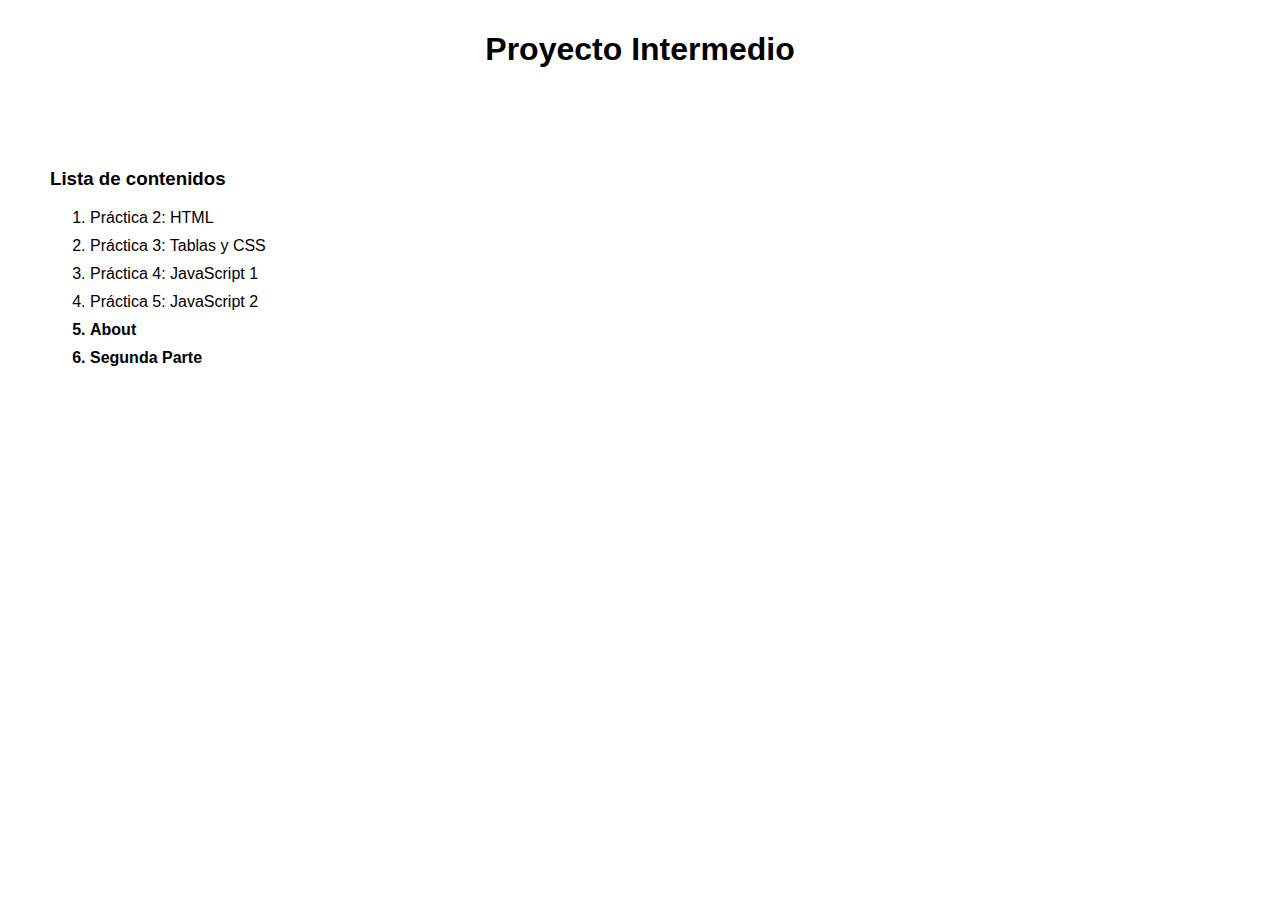
<file: index.html>
<!DOCTYPE html>
<html>
<head>
	<meta charset="utf-8">
	<meta name="viewport" content="width=device-width, initial-scale=1">
	<title>Proyecto Intermedio</title>
	<link rel="stylesheet" type="text/css" href="styles.css">
	<style type="text/css">
		li { margin-top: 10px; transition: margin .6s; cursor: pointer; }
		li:hover { text-decoration: underline; margin-left: 1rem;}
	</style>
</head>
<body>
	<h1>Proyecto Intermedio</h1>
	<h3>Lista de contenidos</h3>
	<ol>
		<li onclick="redirigir('practica2/index.html')">Práctica 2: HTML</li>
		<li onclick="redirigir('practica3/index.html')">Práctica 3: Tablas y CSS</li>
		<li onclick="redirigir('practica4/index.html')">Práctica 4: JavaScript 1</li>
		<li onclick="redirigir('practica5/index.html')">Práctica 5: JavaScript 2</li>
		<strong><li onclick="redirigir('about/index.html')">About</li></strong>
		<strong><li onclick="redirigir('parte2/index.html')">Segunda Parte</li></strong>
	</ol>
	<script type="text/javascript">
		// fucnión para redirigir
		function redirigir(url) {
			window.location.href = url;
		}
	</script>
</body>
</html>
</file>
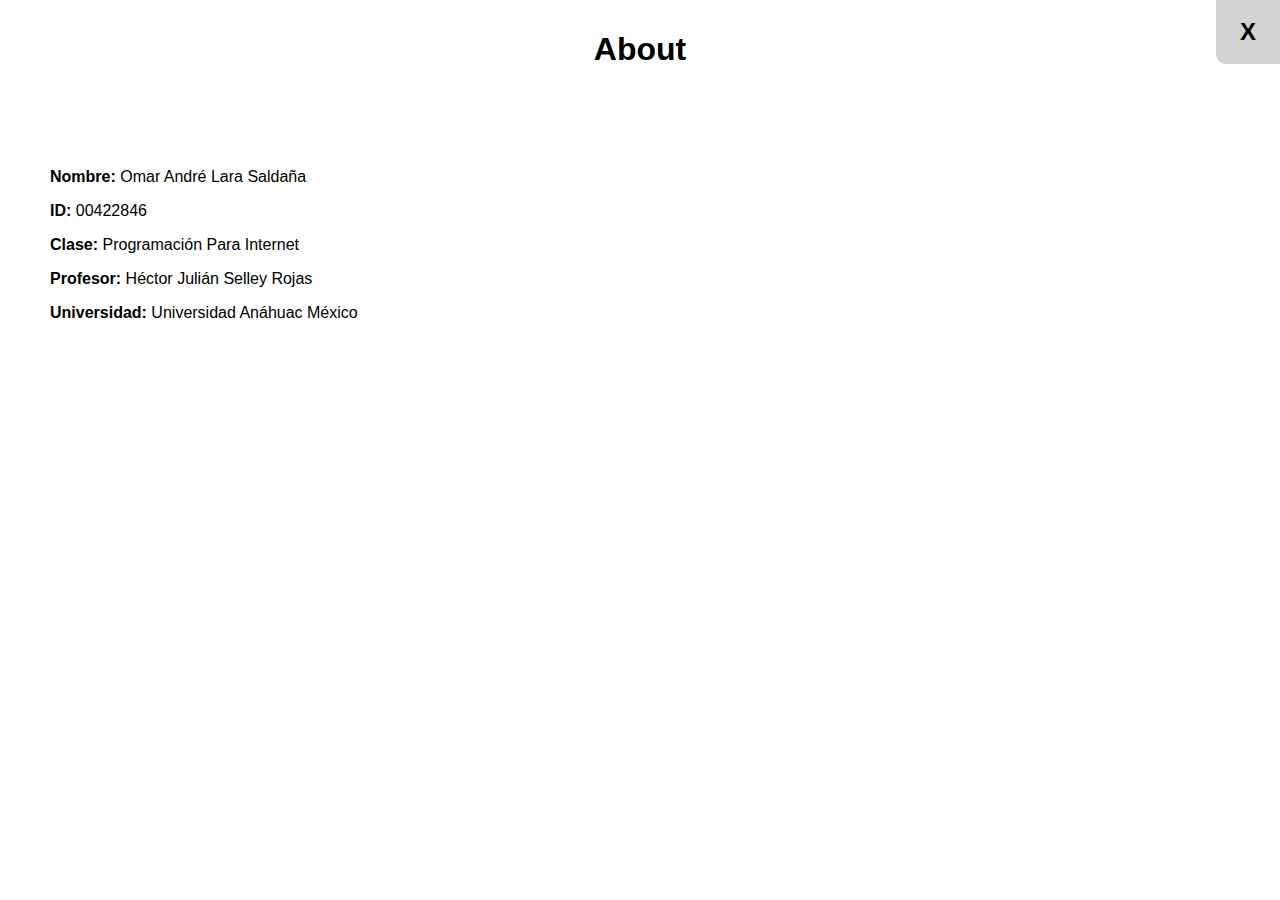
<file: about/index.html>
<!DOCTYPE html>
<html>
<head>
	<meta charset="utf-8">
	<meta name="viewport" content="width=device-width, initial-scale=1">
	<link rel="stylesheet" type="text/css" href="../styles.css">
	<title>Datos personales</title>
</head>
<body>
	<!-- botón flotante para regresar al inicio -->
	<a href="../index.html">
		<div class="floating">
			<strong>X</strong>
		</div>
	</a>

	<h1>About</h1>

	<p><strong>Nombre:</strong> Omar André Lara Saldaña</p>
	<p><strong>ID:</strong> 00422846</p>
	<p><strong>Clase:</strong> Programación Para Internet</p>
	<p><strong>Profesor:</strong> Héctor Julián Selley Rojas</p>
	<p><strong>Universidad:</strong> Universidad Anáhuac México</p>
	
</body>
</html>
</file>
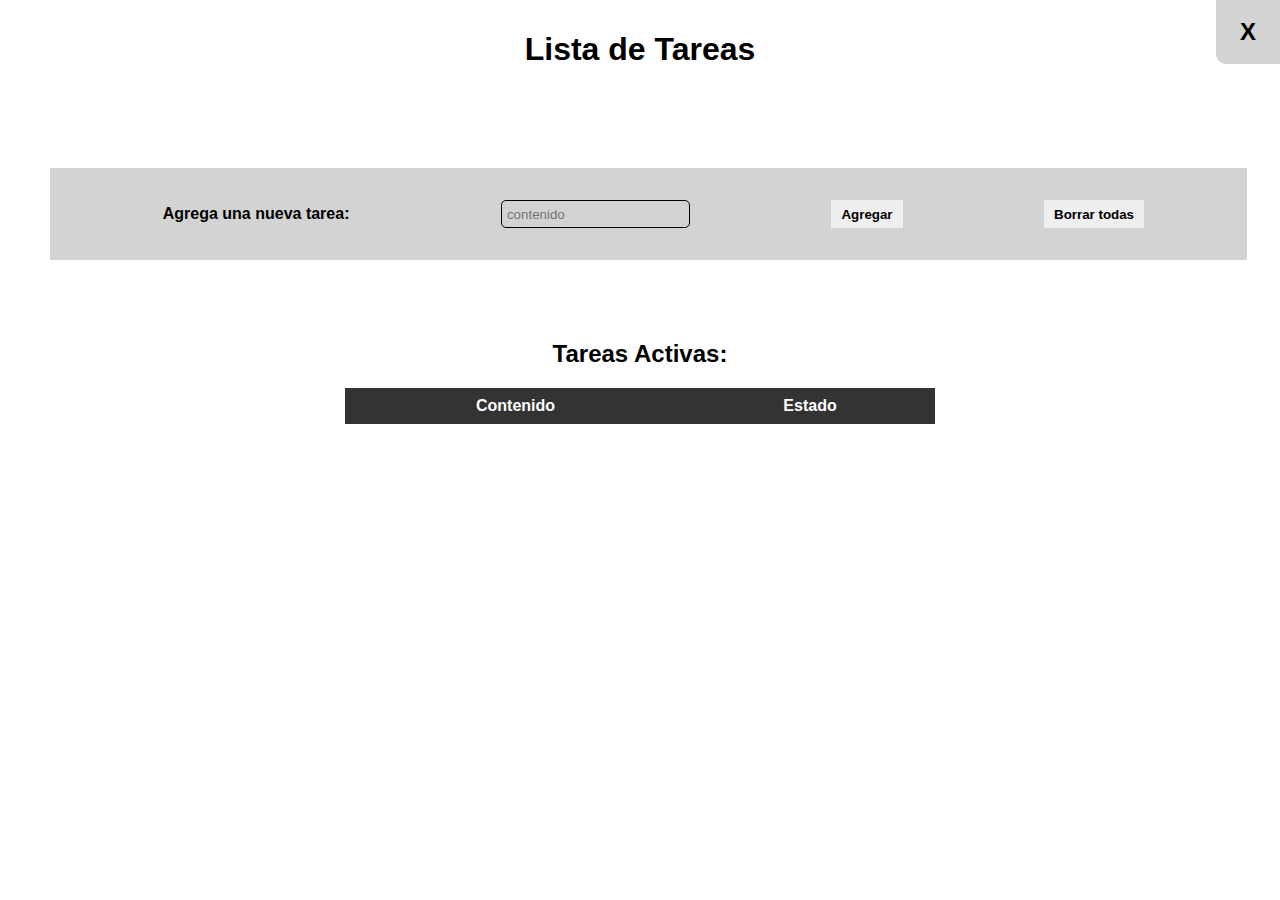
<file: parte2/index.html>
<!DOCTYPE html>
<html>
<head>
	<meta charset="utf-8">
	<meta name="viewport" content="width=device-width, initial-scale=1">
	<title>Segunda Parte</title>
	<link rel="stylesheet" type="text/css" href="../styles.css">
	<link rel="stylesheet" type="text/css" href="index.css">
</head>
<body>
	<!-- botón flotante para regresar al inicio -->
    <a href="../index.html">
        <div class="floating">
            <strong>X</strong>
        </div>
    </a>

    <h1>Lista de Tareas</h1>

    <div class="section">
    	<label><strong>Agrega una nueva tarea:</strong></label>
    	<input type="text" onchange="tachar(1)" placeholder="contenido" id="contenido">
    	<button id="add" onclick="agregar()"><strong>Agregar</strong></button>
    	<button id="clear" onclick="limpiar()"><strong>Borrar todas</strong></button>
    </div>

    <h2>Tareas Activas:</h2>

    <table id="tabla">
    	<tr>
    		<th>Contenido</th>
    		<th>Estado</th>
    	</tr>
    </table>

   	<script type="text/javascript">
   		// seleccionar la tabla
   		var tabla = document.getElementById("tabla");
   		// el contador de las clases 
   		var counter = 0;

   		//
   		function agregar () {
   			// obtener el valor del input
   			let content = document.getElementById("contenido").value;
   			// comprobar valores vacios
   			if (content == "") {
   				alert("Error: No se aceptan valores vacíos");
   				return 0;
   			}
   			// crear la tr
   			let row = `<tr>
	    		<td id="t${counter}">${content}</td>
	    		<td><input type="checkbox" onchange="tachar(${counter})" id="c${counter}"></td>
    		</tr>`;
    		// agregar eso a la tabla
    		tabla.innerHTML += row;
    		// impiar el input
    		document.getElementById("contenido").value = '';
    		// y aumentar el contador
    		counter += 1;
   		}

   		// 
   		function tachar (i) {
   			// seleccionamos el texto a tachar o destachar
   			let text = document.getElementById("t"+i);
   			// seleccionamos el input
   			let check = document.getElementById("c"+i);
   			// comprobamos si fue checkeada
   			if (check.checked) {
   				// si si, tachamos el texto
   				text.style.textDecoration= "line-through";
   			} else {
   				// si no, lo destachamos
   				text.style.textDecoration= "none";
   			}

   		}

   		// 
   		function limpiar () {
   			tabla.innerHTML = `<tr>
	    		<th>Contenido</th>
	    		<th>Estado</th>
	    	</tr>`;
   		}

   	</script>
</body>
</html>
</file>
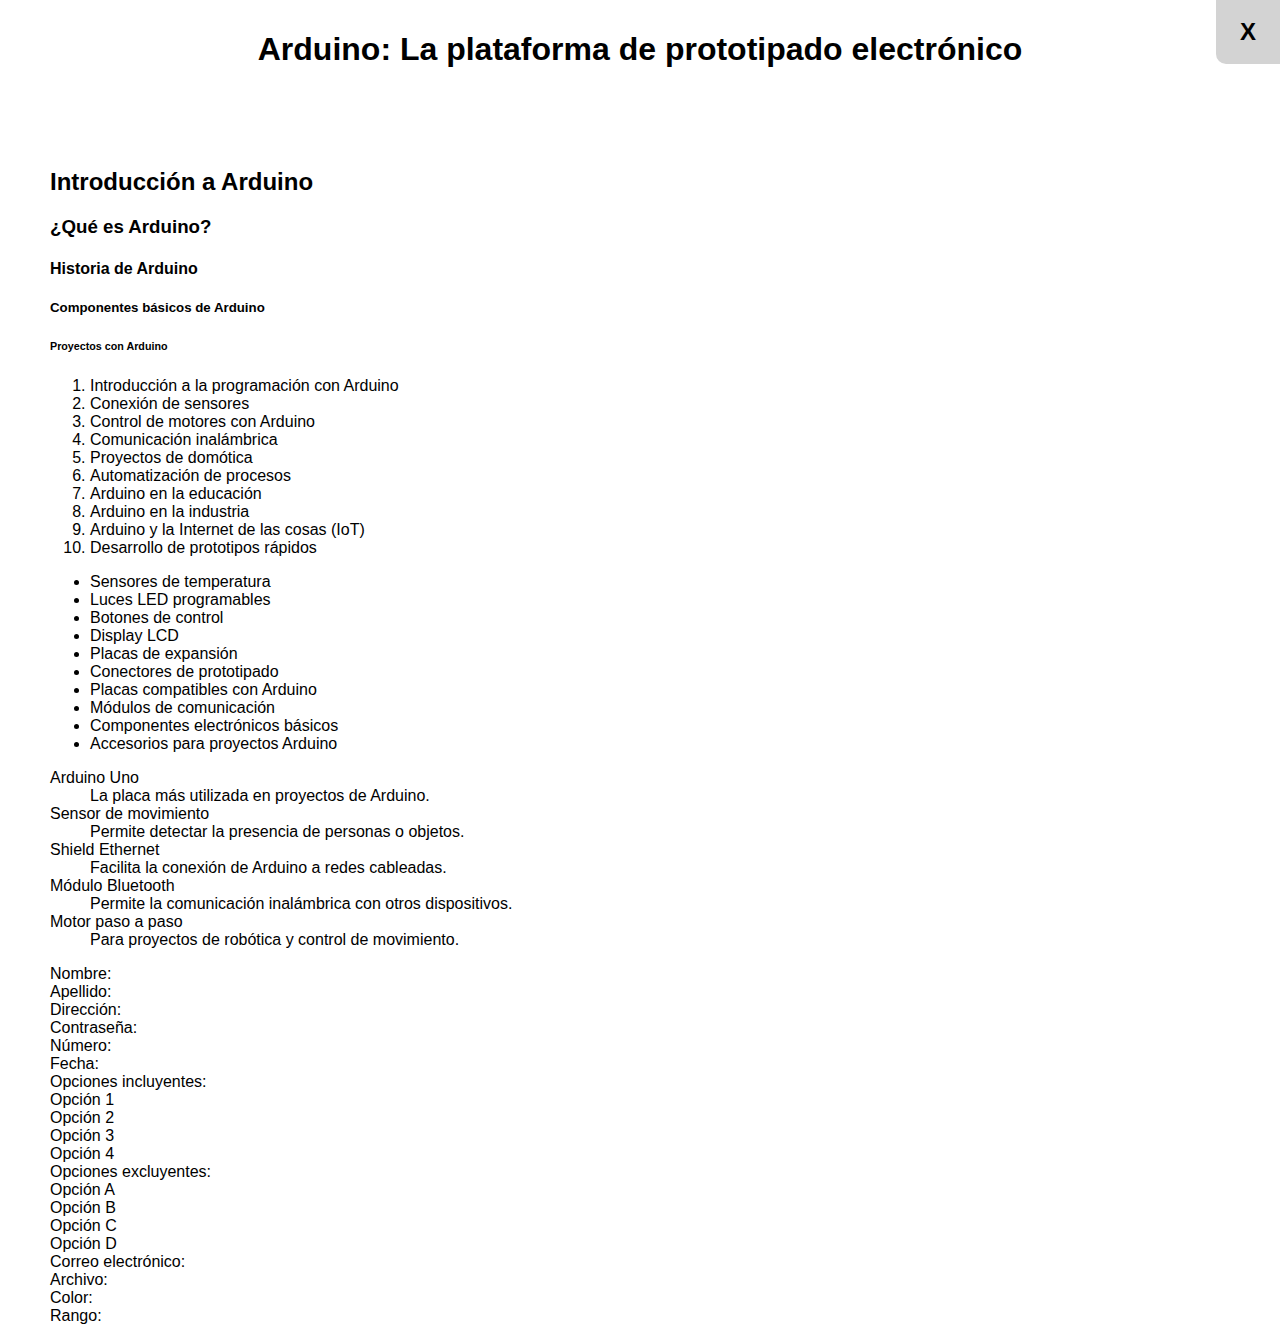
<file: practica2/index.html>
﻿<!DOCTYPE html>

<html>
<head>
    <meta charset="utf-8">
    <meta name="viewport" content="width=device-width, initial-scale=1">
    <title>Proyecto Intermedio</title>
    <link rel="stylesheet" type="text/css" href="../styles.css">    
</head>
<body>
    <!-- botón flotante para regresar al inicio -->
    <a href="../index.html">
        <div class="floating">
            <strong>X</strong>
        </div>
    </a>

    <h1>Arduino: La plataforma de prototipado electr&#243;nico</h1>
    <h2>Introducci&#243;n a Arduino</h2>
    <h3>&#191;Qu&#233; es Arduino?</h3>
    <h4>Historia de Arduino</h4>
    <h5>Componentes b&#225;sicos de Arduino</h5>
    <h6>Proyectos con Arduino</h6>

    <ol>
        <li>Introducci&#243;n a la programaci&#243;n con Arduino</li>
        <li>Conexi&#243;n de sensores</li>
        <li>Control de motores con Arduino</li>
        <li>Comunicaci&#243;n inal&#225;mbrica</li>
        <li>Proyectos de dom&#243;tica</li>
        <li>Automatizaci&#243;n de procesos</li>
        <li>Arduino en la educaci&#243;n</li>
        <li>Arduino en la industria</li>
        <li>Arduino y la Internet de las cosas (IoT)</li>
        <li>Desarrollo de prototipos r&#225;pidos</li>
    </ol>

    <ul>
        <li>Sensores de temperatura</li>
        <li>Luces LED programables</li>
        <li>Botones de control</li>
        <li>Display LCD</li>
        <li>Placas de expansi&#243;n</li>
        <li>Conectores de prototipado</li>
        <li>Placas compatibles con Arduino</li>
        <li>M&#243;dulos de comunicaci&#243;n</li>
        <li>Componentes electr&#243;nicos b&#225;sicos</li>
        <li>Accesorios para proyectos Arduino</li>
    </ul>

    <dl>
        <dt>Arduino Uno</dt>
        <dd>La placa m&#225;s utilizada en proyectos de Arduino.</dd>
        <dt>Sensor de movimiento</dt>
        <dd>Permite detectar la presencia de personas o objetos.</dd>
        <dt>Shield Ethernet</dt>
        <dd>Facilita la conexi&#243;n de Arduino a redes cableadas.</dd>
        <dt>M&#243;dulo Bluetooth</dt>
        <dd>Permite la comunicaci&#243;n inal&#225;mbrica con otros dispositivos.</dd>
        <dt>Motor paso a paso</dt>
        <dd>Para proyectos de rob&#243;tica y control de movimiento.</dd>
    </dl>

    
        <label for="nombre">Nombre:</label>
        <br/>

        <label for="apellido">Apellido:</label>
        <br/>
<label for="direccion">Direcci&#243;n:</label>
        <br/>

        <label for="contrasena">Contrase&#241;a:</label>
        <br/>

        <label for="numero">N&#250;mero:</label>
        <br/>

        <label for="fecha">Fecha:</label>
        <br/>

        <label for="opciones-incluyentes">Opciones incluyentes:</label><br/>
        
        <label for="opcion1">Opci&#243;n 1</label><br/>
        
        <label for="opcion2">Opci&#243;n 2</label><br/>
        
        <label for="opcion3">Opci&#243;n 3</label><br/>
        
        <label for="opcion4">Opci&#243;n 4</label><br/>

        <label for="opciones-excluyentes">Opciones excluyentes:</label><br/>
        
        <label for="opcionA">Opci&#243;n A</label><br/>
        
        <label for="opcionB">Opci&#243;n B</label><br/>
        
        <label for="opcionC">Opci&#243;n C</label><br/>
        
        <label for="opcionD">Opci&#243;n D</label><br/>

        <label for="email">Correo electr&#243;nico:</label>
        <br/>

        <label for="archivo">Archivo:</label>
        <br/>

        <label for="color">Color:</label>
        <br/>

        <label for="rango">Rango:</label>
<br/>

        
    
<!-- lo descargué de bs y me salió esto, no se que sea -->
<script type="module" src="https://s.brightspace.com/lib/bsi/2024.9.245/unbundled/mathjax.js"></script><script type="text/javascript">document.addEventListener('DOMContentLoaded', function() {
						if (document.querySelector('math') || /\$\$|\\\(|\\\[|\\begin{|\\ref{|\\eqref{/.test(document.body.innerHTML)) {
							document.querySelectorAll('mspace[linebreak="newline"]').forEach(elm => {
								elm.setAttribute('style', 'display: block; height: 0.5rem;');
							});

							window.D2L.MathJax.loadMathJax({
								outputScale: 1.5,
								renderLatex: false,
								enableMML3Support: false
							});
						}
					});</script><script type="module" src="https://s.brightspace.com/lib/bsi/2024.9.245/unbundled/prism.js"></script><script type="text/javascript">document.addEventListener('DOMContentLoaded', function() {
					document.querySelectorAll('.d2l-code').forEach(code => {
						window.D2L.Prism.formatCodeElement(code);
					});
				});</script><script type="module" src="https://s.brightspace.com/lib/bsi/2024.9.245/unbundled/embeds.js"></script><script type="text/javascript">document.addEventListener('DOMContentLoaded', function() {
					window.D2L.EmbedRenderer.renderEmbeds(document.body);
				});</script></body></html>
</file>
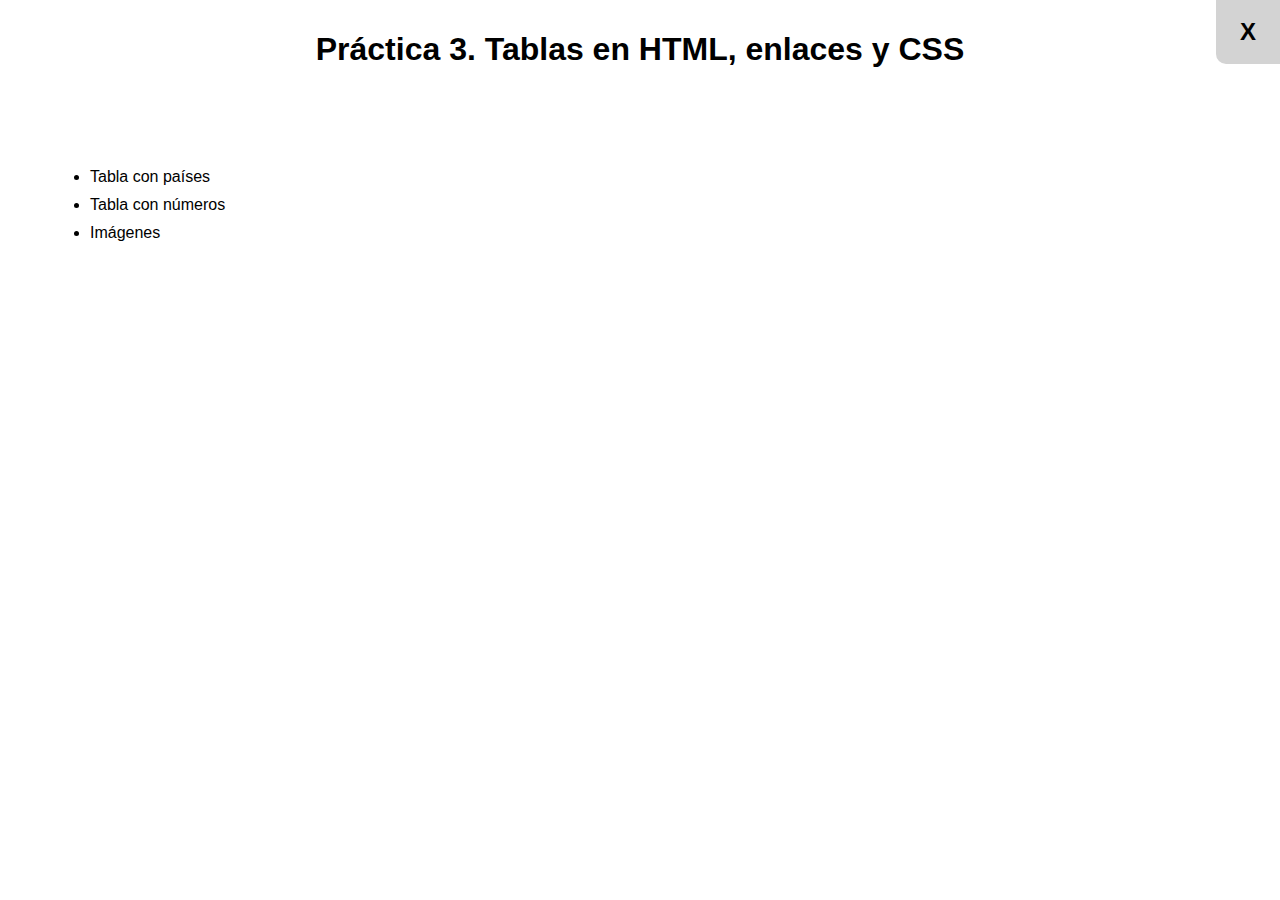
<file: practica3/index.html>
<!DOCTYPE html>
<html>
<head>
	<meta charset="utf-8">
	<meta name="viewport" content="width=device-width, initial-scale=1">
	<title>Inicio</title>
	<link rel="stylesheet" type="text/css" href="../styles.css">
    <style type="text/css">
		li { margin-top: 10px; transition: margin .4s; cursor: pointer; }
		li:hover { text-decoration: underline; margin-left: 1rem;}
	</style>
</head>
<body>
	<!-- botón flotante para regresar al inicio -->
	<a href="../index.html">
		<div class="floating">
			<strong>X</strong>
		</div>
	</a>


	<h1>Práctica 3. Tablas en HTML, enlaces y CSS</h1>
	
	<ul>
		<li onclick="redirigir('tabla1.html')">Tabla con países</li>
		<li onclick="redirigir('tabla2.html')">Tabla con números</li>
		<li onclick="redirigir('imagenes.html')">Imágenes</li>
	</ul>
	
	<script type="text/javascript">
		// fucnión para redirigir
		function redirigir(url) {
			window.location.href = url;
		}
	</script>
</body>
</html>
</file>
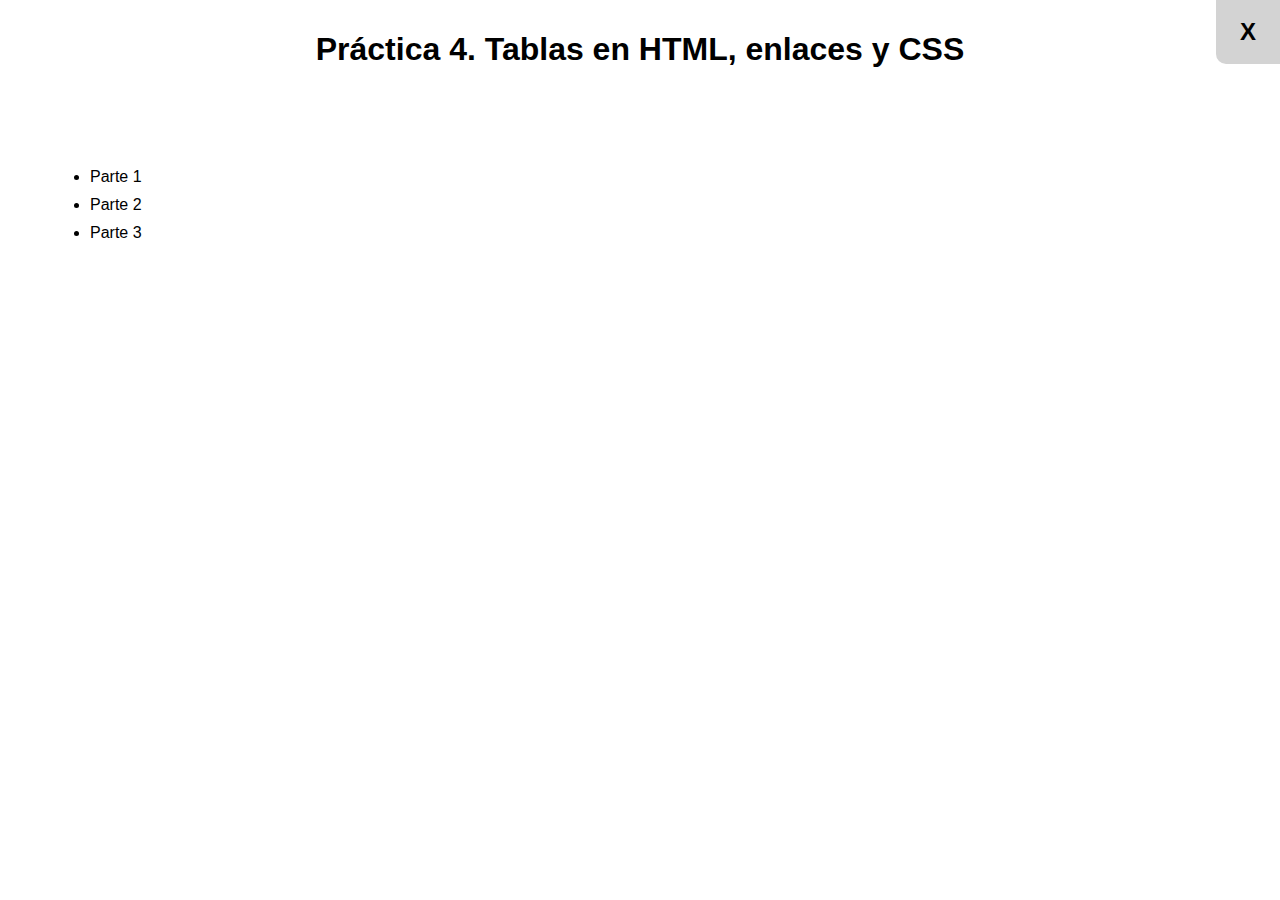
<file: practica4/index.html>
<!DOCTYPE html>
<html>
<head>
	<meta charset="utf-8">
	<meta name="viewport" content="width=device-width, initial-scale=1">
	<title>Inicio</title>
	<link rel="stylesheet" type="text/css" href="../styles.css">
    <style type="text/css">
		li { margin-top: 10px; transition: margin .6s; cursor: pointer; }
		li:hover { text-decoration: underline; margin-left: 1rem;}
	</style>
</head>
<body>
	<!-- botón flotante para regresar al inicio -->
	<a href="../index.html">
		<div class="floating">
			<strong>X</strong>
		</div>
	</a>


	<h1>Práctica 4. Tablas en HTML, enlaces y CSS</h1>
	
	<ul>
		<li onclick="redirigir('primero.html')">Parte 1</li>
		<li onclick="redirigir('segundo.html')">Parte 2</li>
		<li onclick="redirigir('tercero.html')">Parte 3</li>
	</ul>
	
	<script type="text/javascript">
		// fucnión para redirigir
		function redirigir(url) {
			window.location.href = url;
		}
	</script>
</body>
</html>
</file>
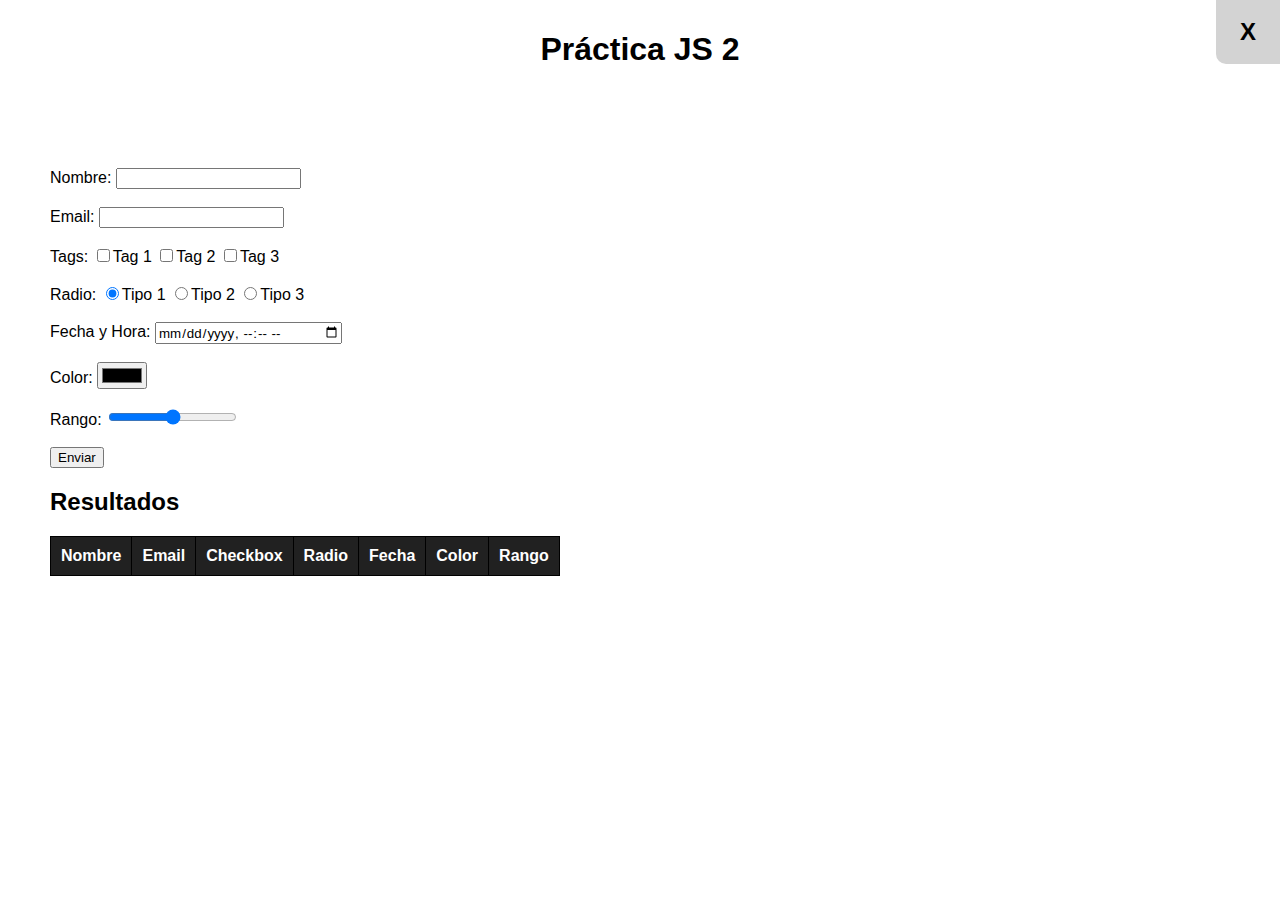
<file: practica5/index.html>
<!DOCTYPE html>
<html>
<head>
	<meta charset="utf-8">
	<meta name="viewport" content="width=device-width, initial-scale=1">
	<title>Práctica JS 2</title>
	<link rel="stylesheet" type="text/css" href="./index.css">
	<link rel="stylesheet" type="text/css" href="../styles.css">
</head>
<body>
	<!-- botón flotante para regresar al inicio -->
	<a href="../index.html">
		<div class="floating">
			<strong>X</strong>
		</div>
	</a>
	
	
	<h1>Práctica JS 2</h1>

	<form id="miFormulario">
		<label>Nombre:</label>
	    <input type="text" id="nombre">
	    <br><br>
	    
	    <label>Email:</label>
	    <input type="email" id="email">
	    <br><br>
	    
	    <label>Tags:</label>
	    <input type="checkbox" value="Tag 1" class="tags">Tag 1
	    <input type="checkbox" value="Tag 2" class="tags">Tag 2
	    <input type="checkbox" value="Tag 3" class="tags">Tag 3
	    <br><br>
	    
	    <label>Radio:</label>
	    <!-- por default checkear el primero -->
	    <!-- estos si llevan name para que no se pueda seleccionar todos -->
	    <input type="radio" name="radio" value="Radio 1" checked>Tipo 1
	    <input type="radio" name="radio" value="Radio 2">Tipo 2
	    <input type="radio" name="radio" value="Radio 3">Tipo 3
	    <br><br>
	    
	    <label>Fecha y Hora:</label>
	    <input type="datetime-local" id="fechaHora">
	    <br><br>
	    
	    <label>Color:</label>
	    <input type="color" id="color">
	    <br><br>

	    <label>Rango:</label>
	    <input type="range" id="rango" min="0" max="100">
	    <br><br>

		<button type="button" onclick="main()">Enviar</button>
	</form>

	<h2>Resultados</h2>

	<table id="tabla">
		<tr>
			<th>Nombre</th>
			<th>Email</th>
			<th>Checkbox</th>
			<th>Radio</th>
			<th>Fecha</th>
			<th>Color</th>
			<th>Rango</th>
		</tr>
	</table>

	<!-- lo puse acá por que daba error si lo ponía en el head -->
	<script src="./index.js"></script>
</body>
</html>
</file>
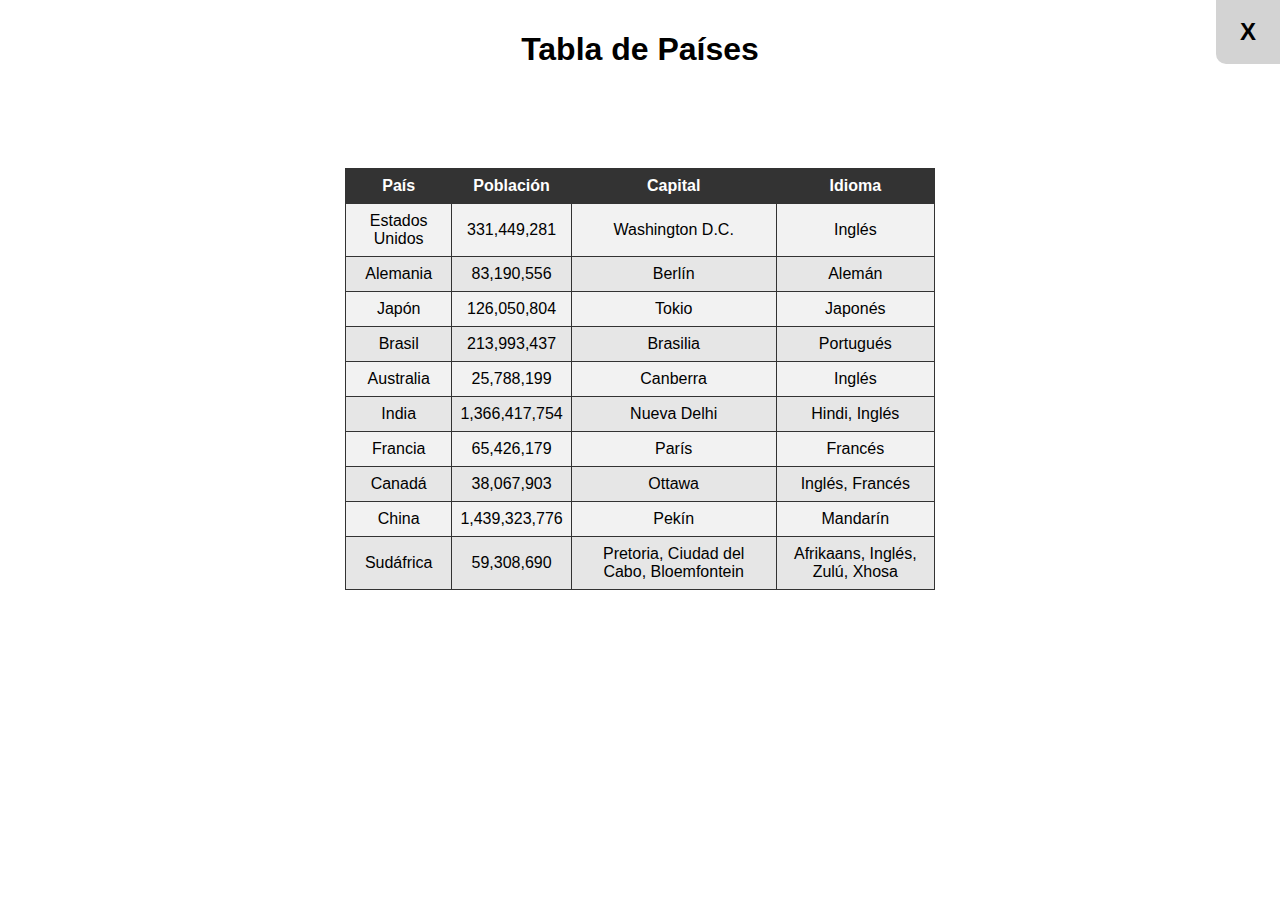
<file: practica3/tabla1.html>
<!DOCTYPE html>
<html lang="en">
<head>
    <meta charset="utf-8">
	<meta name="viewport" content="width=device-width, initial-scale=1">
    <link rel="stylesheet" type="text/css" href="../styles.css">
	<title>Tabla de países</title>
    <style>
    	h1 { text-align: center; }
        table {
            width: 50%;
			/* para que los bordes se junten */
            border-collapse: collapse;
            margin: 20px auto;
        }
        th {
            background-color: #333;
            color: white;
            font-weight: bold;
        }
        th, td {
            border: 1px solid #333;
            padding: 8px;
            text-align: center;
        }
		/* para las filas impares */
        tr:nth-child(odd) {
            background-color: #f2f2f2;
        }
		/* para las filas pares */
        tr:nth-child(2n) {
            background-color: #e6e6e6;
        }
    </style>
</head>
<body>

    <!-- botón flotante para regresar al inicio -->
    <a href="./index.html">
        <div class="floating">
            <strong>X</strong>
        </div>
    </a>

	<h1>Tabla de Países</h1>
    <table>
        <thead>
            <tr>
                <th>País</th>
                <th>Población</th>
                <th>Capital</th>
                <th>Idioma</th>
            </tr>
        </thead>
        <tbody>
            <tr>
                <td>Estados Unidos</td>
                <td>331,449,281</td>
                <td>Washington D.C.</td>
                <td>Inglés</td>
            </tr>
            <tr>
                <td>Alemania</td>
                <td>83,190,556</td>
                <td>Berlín</td>
                <td>Alemán</td>
            </tr>
            <tr>
                <td>Japón</td>
                <td>126,050,804</td>
                <td>Tokio</td>
                <td>Japonés</td>
            </tr>
            <tr>
                <td>Brasil</td>
                <td>213,993,437</td>
                <td>Brasilia</td>
                <td>Portugués</td>
            </tr>
            <tr>
                <td>Australia</td>
                <td>25,788,199</td>
                <td>Canberra</td>
                <td>Inglés</td>
            </tr>
            <tr>
                <td>India</td>
                <td>1,366,417,754</td>
				<td>Nueva Delhi</td>
                <td>Hindi, Inglés</td>
            </tr>
            <tr>
                <td>Francia</td>
                <td>65,426,179</td>
                <td>París</td>
                <td>Francés</td>
            </tr>
            <tr>
                <td>Canadá</td>
                <td>38,067,903</td>
                <td>Ottawa</td>
                <td>Inglés, Francés</td>
            </tr>
            <tr>
                <td>China</td>
                <td>1,439,323,776</td>
                <td>Pekín</td>
                <td>Mandarín</td>
            </tr>
            <tr>
                <td>Sudáfrica</td>
                <td>59,308,690</td>
                <td>Pretoria, Ciudad del Cabo, Bloemfontein</td>
                <td>Afrikaans, Inglés, Zulú, Xhosa</td>
            </tr>
        </tbody>
    </table>
</body>
</html>
</file>
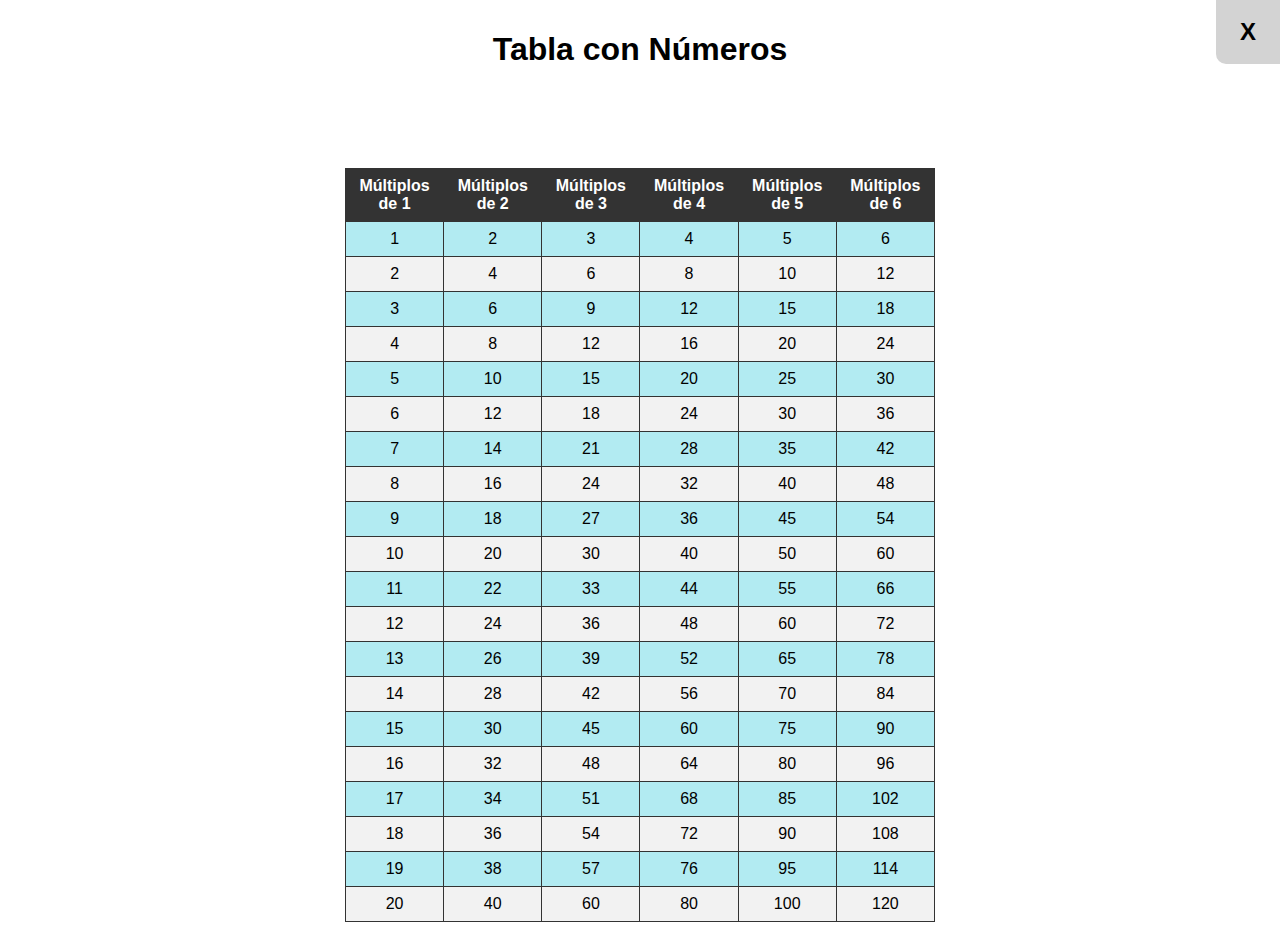
<file: practica3/tabla2.html>
<!DOCTYPE html>
<html>
<head>
	<meta charset="utf-8">
	<meta name="viewport" content="width=device-width, initial-scale=1">
	<link rel="stylesheet" type="text/css" href="../styles.css">
	<title>Tabla con números</title>
	<link rel="stylesheet" type="text/css" href="index.css">
</head>
<body>
	
	<!-- botón flotante para regresar al inicio -->
	<a href="./index.html">
		<div class="floating">
			<strong>X</strong>
		</div>
	</a>

	<h1>Tabla con Números</h1>
	<table>
		<tr>
			<th>Múltiplos de 1</th>
			<th>Múltiplos de 2</th>
			<th>Múltiplos de 3</th>
			<th>Múltiplos de 4</th>
			<th>Múltiplos de 5</th>
			<th>Múltiplos de 6</th>
		</tr>
	    <tr>
	        <td>1</td>
	        <td>2</td>
	        <td>3</td>
	        <td>4</td>
	        <td>5</td>
	        <td>6</td>
	    </tr>
	    <tr>
	        <td>2</td>
	        <td>4</td>
	        <td>6</td>
	        <td>8</td>
	        <td>10</td>
	        <td>12</td>
	    </tr>
	    <tr>
	        <td>3</td>
	        <td>6</td>
	        <td>9</td>
	        <td>12</td>
	        <td>15</td>
	        <td>18</td>
	    </tr>
	    <tr>
	        <td>4</td>
	        <td>8</td>
	        <td>12</td>
	        <td>16</td>
	        <td>20</td>
	        <td>24</td>
	    </tr>
	    <tr>
	        <td>5</td>
	        <td>10</td>
	        <td>15</td>
	        <td>20</td>
	        <td>25</td>
	        <td>30</td>
	    </tr>
	    <tr>
	        <td>6</td>
	        <td>12</td>
	        <td>18</td>
	        <td>24</td>
	        <td>30</td>
	        <td>36</td>
	    </tr>
	        <tr>
	        <td>7</td>
	        <td>14</td>
	        <td>21</td>
	        <td>28</td>
	        <td>35</td>
	        <td>42</td>
	    </tr>
	    <tr>
	        <td>8</td>
	        <td>16</td>
	        <td>24</td>
	        <td>32</td>
	        <td>40</td>
	        <td>48</td>
	    </tr>
	    <tr>
	        <td>9</td>
	        <td>18</td>
	        <td>27</td>
	        <td>36</td>
	        <td>45</td>
	        <td>54</td>
	    </tr>
	    <tr>
	        <td>10</td>
	        <td>20</td>
	        <td>30</td>
	        <td>40</td>
	        <td>50</td>
	        <td>60</td>
	    </tr>
	    <tr>
	        <td>11</td>
	        <td>22</td>
	        <td>33</td>
	        <td>44</td>
	        <td>55</td>
	        <td>66</td>
	    </tr>
	    <tr>
	        <td>12</td>
	        <td>24</td>
	        <td>36</td>
	        <td>48</td>
	        <td>60</td>
	        <td>72</td>
	    </tr>
	    <tr>
	        <td>13</td>
	        <td>26</td>
	        <td>39</td>
	        <td>52</td>
	        <td>65</td>
	        <td>78</td>
	    </tr>
	    <tr>
	        <td>14</td>
	        <td>28</td>
	        <td>42</td>
	        <td>56</td>
	        <td>70</td>
	        <td>84</td>
	    </tr>
	    <tr>
	        <td>15</td>
	        <td>30</td>
	        <td>45</td>
	        <td>60</td>
	        <td>75</td>
	        <td>90</td>
	    </tr>
	    <tr>
	        <td>16</td>
	        <td>32</td>
	        <td>48</td>
	        <td>64</td>
	        <td>80</td>
	        <td>96</td>
	    </tr>
	    <tr>
	        <td>17</td>
	        <td>34</td>
	        <td>51</td>
	        <td>68</td>
	        <td>85</td>
	        <td>102</td>
	    </tr>
	    <tr>
	        <td>18</td>
	        <td>36</td>
	        <td>54</td>
	        <td>72</td>
	        <td>90</td>
	        <td>108</td>
	    </tr>
	    <tr>
	        <td>19</td>
	        <td>38</td>
	        <td>57</td>
	        <td>76</td>
	        <td>95</td>
	        <td>114</td>
	    </tr>
	    <tr>
	        <td>20</td>
	        <td>40</td>
	        <td>60</td>
	        <td>80</td>
	        <td>100</td>
	        <td>120</td>
	    </tr>
	</table>
</body>
</html>
</file>
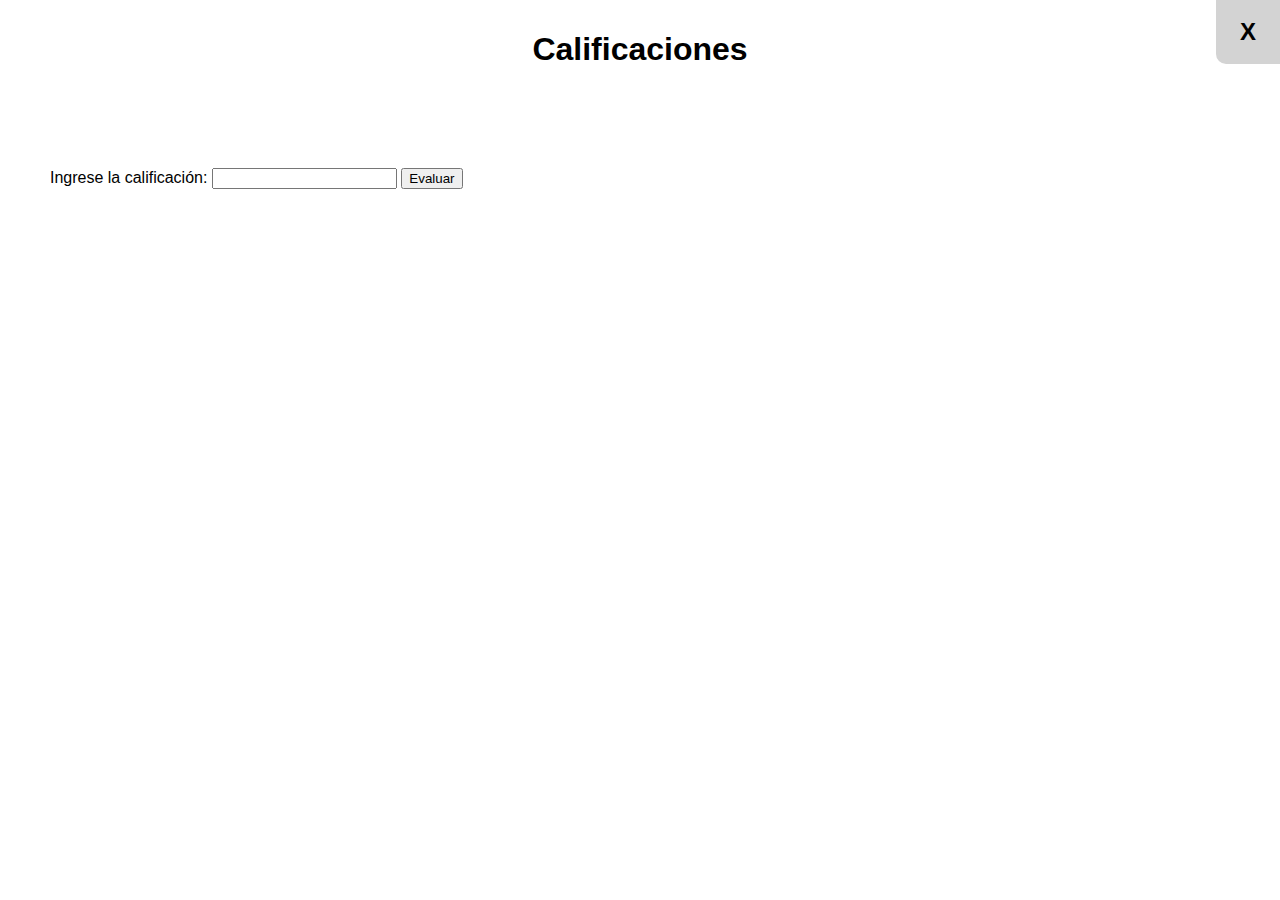
<file: practica4/primero.html>
<!DOCTYPE html>
<html lang="es">
<head>
    <!-- contenido del html bpasico -->
    <meta charset="UTF-8">
    <link rel="stylesheet" type="text/css" href="../styles.css">
    <meta name="viewport" content="width=device-width, initial-scale=1.0">
    <title>Primero</title>
</head>
<body>
    <!-- botón flotante para regresar al inicio -->
    <a href="./index.html">
        <div class="floating">
            <strong>X</strong>
        </div>
    </a>

    <!-- titulo -->
    <h1>Calificaciones</h1>
    <!-- formukario -->
    <form id="formularioCalificacion">
        <!-- label para el input -->
        <label for="inputCalificacion">Ingrese la calificación:</label>
        <!-- el input -->
        <input type="number" id="inputCalificacion">
        <!-- botón para subir el form -->
        <button type="submit">Evaluar</button>
    </form>
    <!-- espacio para mostrar resultados -->
    <p id="resultado"></p>

    <script type="text/javascript">
        // funcion para evaluar la calificacion ingresada
        function evaluarCalificacion() {
            // valor del input
            let calificacion = document.getElementById('inputCalificacion').value;

            // que calificacion esté en el rango correcto
            if (calificacion < 0 || calificacion > 10) {
                // mostramos el error de ser asi
                document.getElementById('resultado').innerText = 'Error: La calificación debe estar entre 0 y 10';

            // si la calificacion esta en rango
            } else {
                // evaluar la calificacion y asignar el resultado
                if (calificacion >= 0 && calificacion < 6) {
                    document.getElementById('resultado').innerText = 'NA';
                } else if (calificacion >= 6 && calificacion < 7.5) {
                    document.getElementById('resultado').innerText = 'S';
                } else if (calificacion >= 7.5 && calificacion < 9) {
                    document.getElementById('resultado').innerText = 'B';
                } else if (calificacion >= 9 && calificacion < 10) {
                    document.getElementById('resultado').innerText = 'MB';
                } else {
                    document.getElementById('resultado').innerText = 'LA';
                }
            }
        }

        // tuve que meter esto por que cada qye mandaba el boton con onclick
        // aunque no fuera de submit, el formulario se mandaba no se mostraba
        // el resultadp
        document.getElementById('formularioCalificacion').addEventListener('submit', function(event) {
            // basicamebte que no se haga refresh la página
            event.preventDefault(); 
            // y usar la función
            evaluarCalificacion();
        });
    </script>

</body>
</html>
</file>
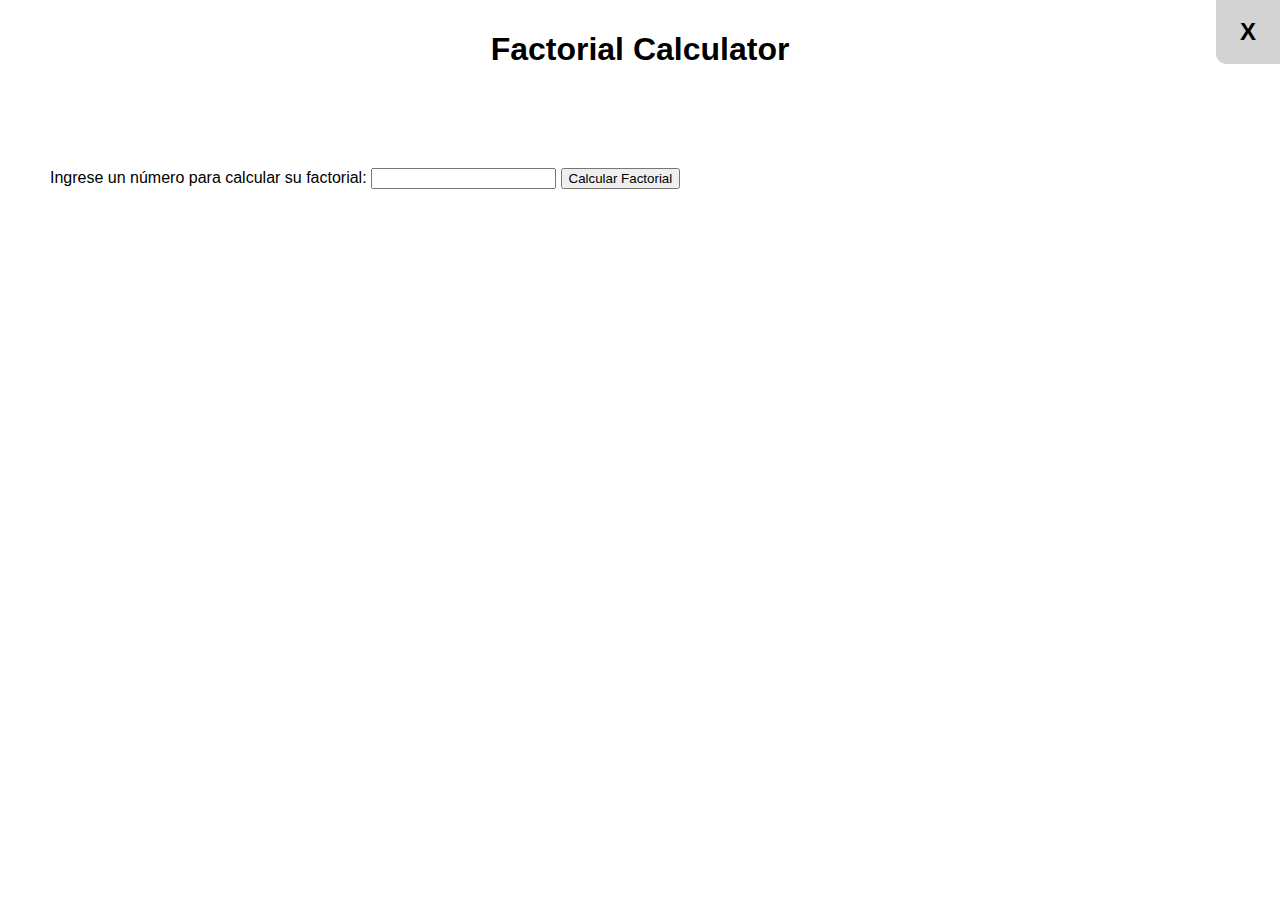
<file: practica4/segundo.html>
<!DOCTYPE html>
<html lang="es">
<head>
    <meta charset="UTF-8">
    <link rel="stylesheet" type="text/css" href="../styles.css">
    <meta name="viewport" content="width=device-width, initial-scale=1.0">
    <title>Segundo</title>
</head>
<body>

    <!-- botón flotante para regresar al inicio -->
    <a href="./index.html">
        <div class="floating">
            <strong>X</strong>
        </div>
    </a>

    <!-- titulo -->
    <h1>Factorial Calculator</h1>
    <!-- formulario -->
    <form id="formularioFactorial">
        <!-- una label -->
        <label for="inputNumero">Ingrese un número para calcular su factorial:</label>
        <!-- la input para el numero -->        
        <input type="number" id="inputNumero">
        <!-- y el botón para mandar el formulario, ya esta prevenido el refresh -->
        <button type="submit">Calcular Factorial</button>
    </form>
    <!-- aqui se va a mostrar el resultado -->
    <p id="resultadoFactorial"></p>
    <script>
        // funcion para calcular el factorial de forma recursiva
        function calcularFactorial(n) {
            if (n < 0) {
                return "Error: no hay factorial de negativos";
            } else if (n === 0) {
                return 1;
            } else {
                return n * calcularFactorial(n - 1);
            }
        }

        // elementos de formulario y el lugar donde poner el resultado
        const formulario = document.getElementById("formularioFactorial");
        const resultado = document.getElementById("resultadoFactorial");

        // lo mismo del primero***
        formulario.addEventListener("submit", function(event) {
            // evitar el refresh
            event.preventDefault();
            // obtener el número como un int
            const numero = parseInt(document.getElementById("inputNumero").value);
            // usar la función
            const factorial = calcularFactorial(numero);
            // y mostrar resultados
            resultado.textContent = `El factorial de ${numero} es: ${factorial}`;
        });
    </script>
</body>
</html>
</file>
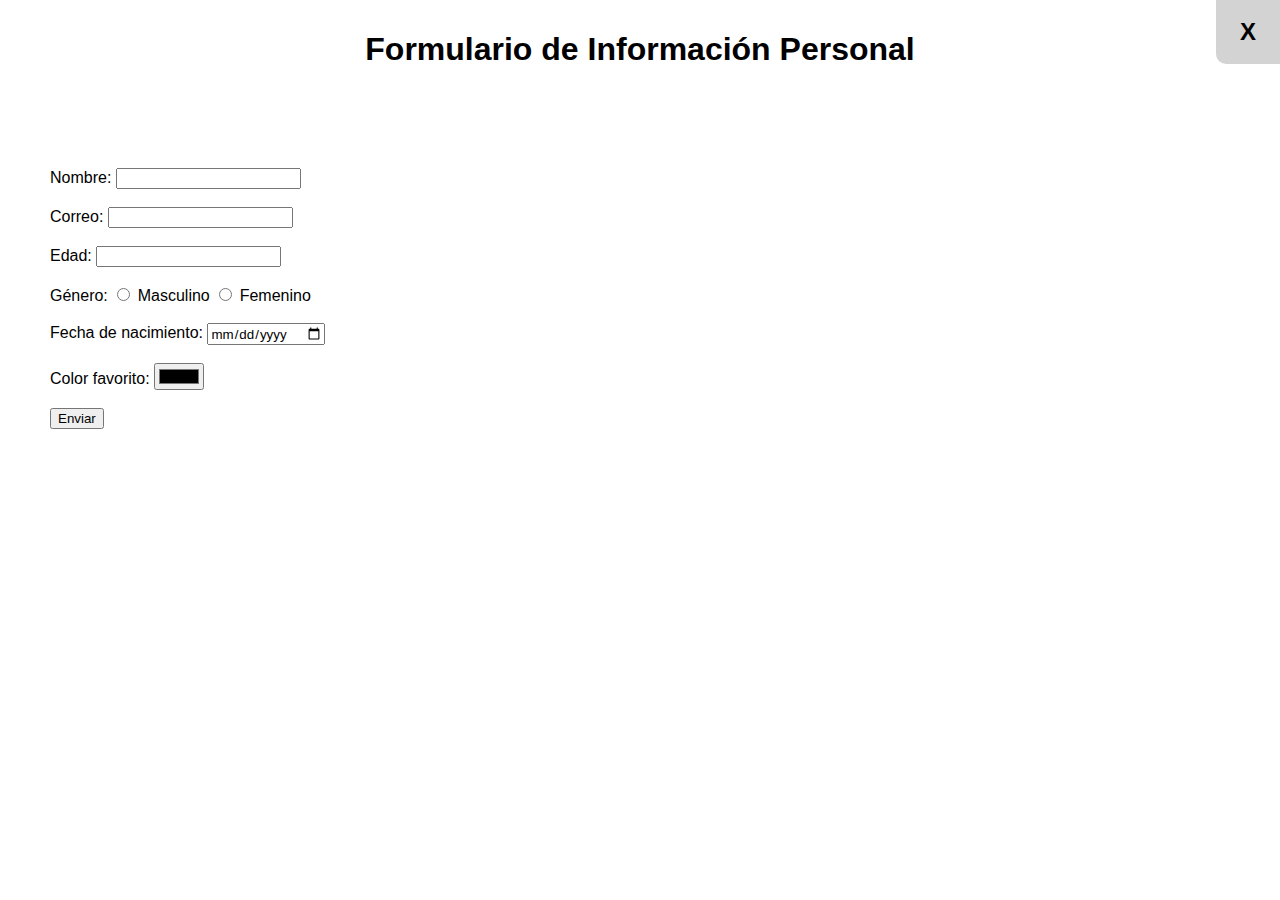
<file: practica4/tercero.html>
<!DOCTYPE html>
<html lang="es">
<head>
    <meta charset="UTF-8">
    <link rel="stylesheet" type="text/css" href="../styles.css">
    <meta name="viewport" content="width=device-width, initial-scale=1.0">
    <title>Tercero</title>
</head>
<body>

    <!-- botón flotante para regresar al inicio -->
    <a href="./index.html">
        <div class="floating">
            <strong>X</strong>
        </div>
    </a>

    <h1>Formulario de Información Personal</h1>
    
    <form id="formularioInformacion">
        <!-- primero el nombre -->
        <label for="inputNombre">Nombre:</label>
        <input type="text" id="inputNombre" required><br><br>

        <!-- el email -->
        <label for="inputEmail">Correo:</label>
        <input type="email" id="inputEmail" required><br><br>

        <!-- la edad -->
        <label for="inputEdad">Edad:</label>
        <input type="number" id="inputEdad" required><br><br>

        <!-- genero -->
        <label>Género:</label>
        <input type="radio" id="radioMasculino" name="genero" value="Masculino">
        <label for="radioMasculino">Masculino</label>
        <input type="radio" id="radioFemenino" name="genero" value="Femenino">
        <label for="radioFemenino">Femenino</label><br><br>

        <!-- la fecja de nacimiento -->
        <label for="inputFechaNacimiento">Fecha de nacimiento:</label>
        <input type="date" id="inputFechaNacimiento" required><br><br>

        <!-- y el color -->
        <label for="inputColor">Color favorito:</label>
        <input type="color" id="inputColor" required><br><br>

        <!-- el botón de mandar -->
        <button type="submit">Enviar</button>
    </form>
    <!-- y el párrafo para las respuestas -->
    <p id="resultado"></p>
    <script>
        // seleccionamos el formulario
        const formulario = document.getElementById("formularioInformacion");
        // el parrafo de resultado
        const resultado = document.getElementById("resultado");

        // lo mismo que hace rato, cuando se suba el formulario que no se
        // haga el refresh y que se ejecute el código siguiente
        formulario.addEventListener("submit", function(event) {
            event.preventDefault();

            // seleccionar todos los datos dados
            const nombre = document.getElementById("inputNombre").value;
            const correo = document.getElementById("inputEmail").value;
            const edad = document.getElementById("inputEdad").value;
            // aquí verificamos con un poco de selectores de css el valor del checkbox
            const genero = document.querySelector('input[name="genero"]:checked').value;
            // y todo lo demás
            const fechaNacimiento = document.getElementById("inputFechaNacimiento").value;
            const colorFavorito = document.getElementById("inputColor").value;
            // finalmente renderizamos en el p el resultado, con sintaxis de ES6
            resultado.textContent = `Nombre: ${nombre}, Correo: ${correo}, Edad: ${edad}, Género: ${genero}, Fecha de nacimiento: ${fechaNacimiento}, Color favorito: ${colorFavorito}`;
            // console.log(`Nombre: ${nombre}, Correo: ${correo}, Edad: ${edad}, Género: ${genero}, Fecha de nacimiento: ${fechaNacimiento}, Color favorito: ${colorFavorito}`);
        });
    </script>
</body>
</html>
</file>
<file: styles.css>
/* estilos generales */

* { font-family: sans-serif; }

body { margin: 0; padding: 10px 50px; }

h1 { text-align: center; margin-bottom: 100px; }

/* cosas del botón de regreso */
.floating { 
	width: 4rem;
	height: 4rem;
	background-color: lightgrey;
	position: fixed;
	top: 0; right: 0;
	align-content: center;
	align-items: center;
	text-align: center;
	border-bottom-left-radius: 10px;
	transition: background .3s;
	cursor: pinter;
}

.floating:hover { background-color: #f44336; }

a .floating {
	text-decoration: none;
	color: black;
	font-size: 1.5rem;
}
</file>
<file: parte2/index.css>
.section {
	width: 96%;
	padding: 2rem;
	display: flex;
	background-color: lightgrey;
	justify-content: space-around;
}

.section * {
	padding: 5px;
}

.section input {
	background-color: transparent;
	outline: none;
	border-radius: 5px;
	border: solid 1px black;
	transition: background .3s;
}

.section input:focus { background-color: white; }
button {
	cursor: pointer;
	transition: background .6s;
	border: none;
}
button#add:hover { background-color: #4db6ac; }
button#clear:hover, button#delete:hover { background-color:#ff5722; }

h2 { margin-top: 5rem; text-align:center; }

/* cosas de la tabla */
table {
    width: 50%;
	/* para que los bordes se junten */
    border-collapse: collapse;
    margin: 20px auto;
}
th {
    background-color: #333;
    color: white;
    font-weight: bold;
}
th, td {
    border: 1px solid #333;
    padding: 8px;
    text-align: center;
}
/* para las filas pares */
tr:nth-child(even) {
    background-color: #e6e6e6;
}
</file>
<file: practica5/index.css>
body { margin: 0; }
table { border-collapse: collapse; }
th, td { padding: 10px; border: 1px solid black; }
td { background-color: white; transition: background .4s; }
th { background-color: #212121; color: white; text-transform: capitalize; }
tr:hover td { background-color: #bdbdbd; }
</file>
<file: practica3/index.css>
h1 { text-align: center; }
table {
    width: 50%;
	/* para que los bordes se junten */
    border-collapse: collapse;
    margin: 20px auto;
}
th {
    background-color: #333;
    color: white;
    font-weight: bold;
}
th, td {
    border: 1px solid #333;
    padding: 8px;
    text-align: center;
}
/* para las filas impares */
tr:nth-child(odd) {
    background-color: #f2f2f2;
}
/* para las filas pares */
tr:nth-child(2n) {
    background-color: #b2ebf2;
}
</file>
